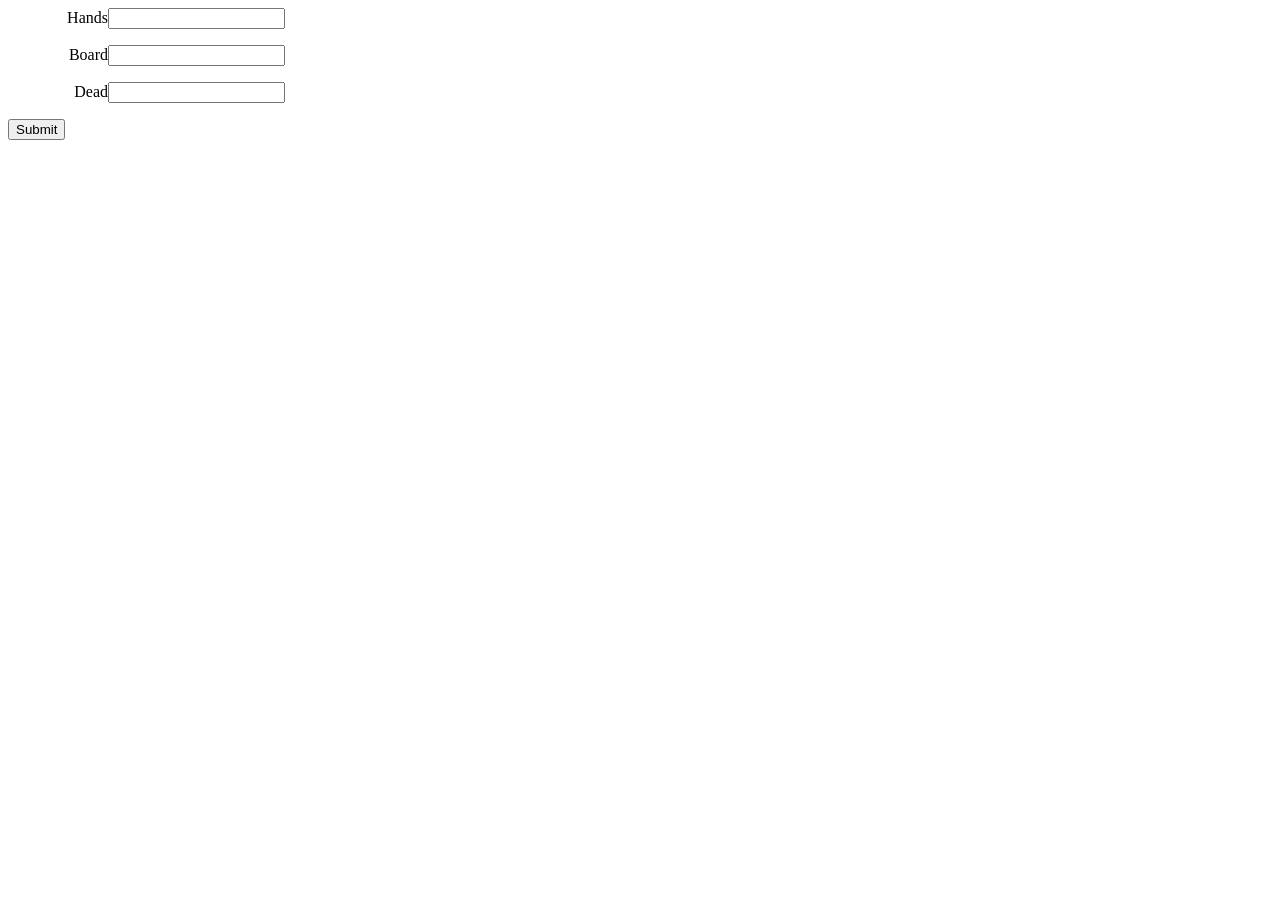
<file: odds.html>
<html>
<head>
	<title>Odds Calculator</title>
	<style type="text/css">
	label {
		display: inline-block;
		width: 100px;
		text-align: right;
	}
	</style>
</head>
<body>
	<form action="lib/odds.php" method="POST">
		<p>
			<label>Hands</label><input type="text" name="hand" />
		</p>
		<p>
			<label>Board</label><input type="text" name="board" />
		</p>
		<p>
			<label>Dead</label><input type="text" name="dead" />
		</p>
		<input type="submit" />
	</form>
</body>
</html>
</file>
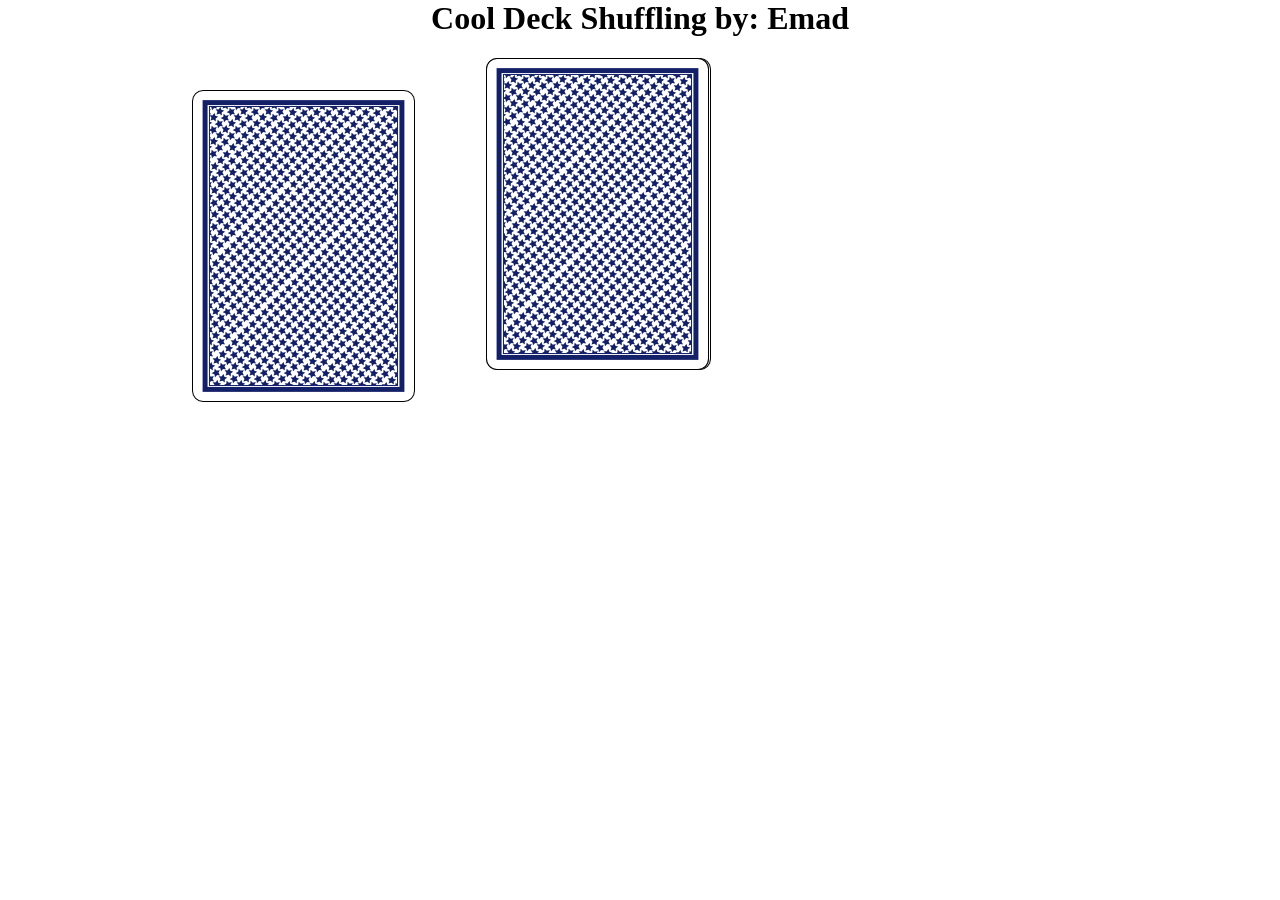
<file: Emad/demo.html>
<html dir="ltr" xmlns="http://www.w3.org/1999/xhtml" lang="en-US">
<head>
<meta http-equiv="cache-control" content="no-cache">
<meta http-equiv="expires" content="0">
<meta http-equiv="pragma" content="no-cache"> 
<title>Card Shuffling</title>
</head>
<body>
<h1>Cool Deck Shuffling by: Emad
</h1>



		<div class="card" id="box1"></div>
		<div class="card" id="box2"></div>
		<div class="card" id="box3"></div>
		<div class="card" id="box4"></div>
	


<link rel="stylesheet" href="css/ini.css"/>
<script type="text/javascript" src="http://code.jquery.com/jquery-1.9.1.min.js"></script>
<script type="text/javascript" src="js/ini.js"></script>
<script type="text/javascript" src="js/easing.js"></script>
</body>
</html>
</file>
<file: Emad/css/ini.css>
body{
margin: 0 auto;					/*align the header at the center*/
text-align: center;				/*align the header at the center*/
}


div.card
{
width: 223px;					/* width of each container*/
height: 312px;					/* height of each container*/
position: absolute;				/* instructure each container to obey the position absolutely*/
float: left;					/* float all the container so that they overlapped each other*/
left: 38%;						/* align them to the center of the screen */
}

div#box1
{
background-image: url(../images/Back.png);
}
div#box2
{
background-image: url(../images/Back.png);
}
div#box3
{
background-image: url(../images/Back.png);
}
div#box4
{
background-image: url(../images/Back.png);
}
</file>
